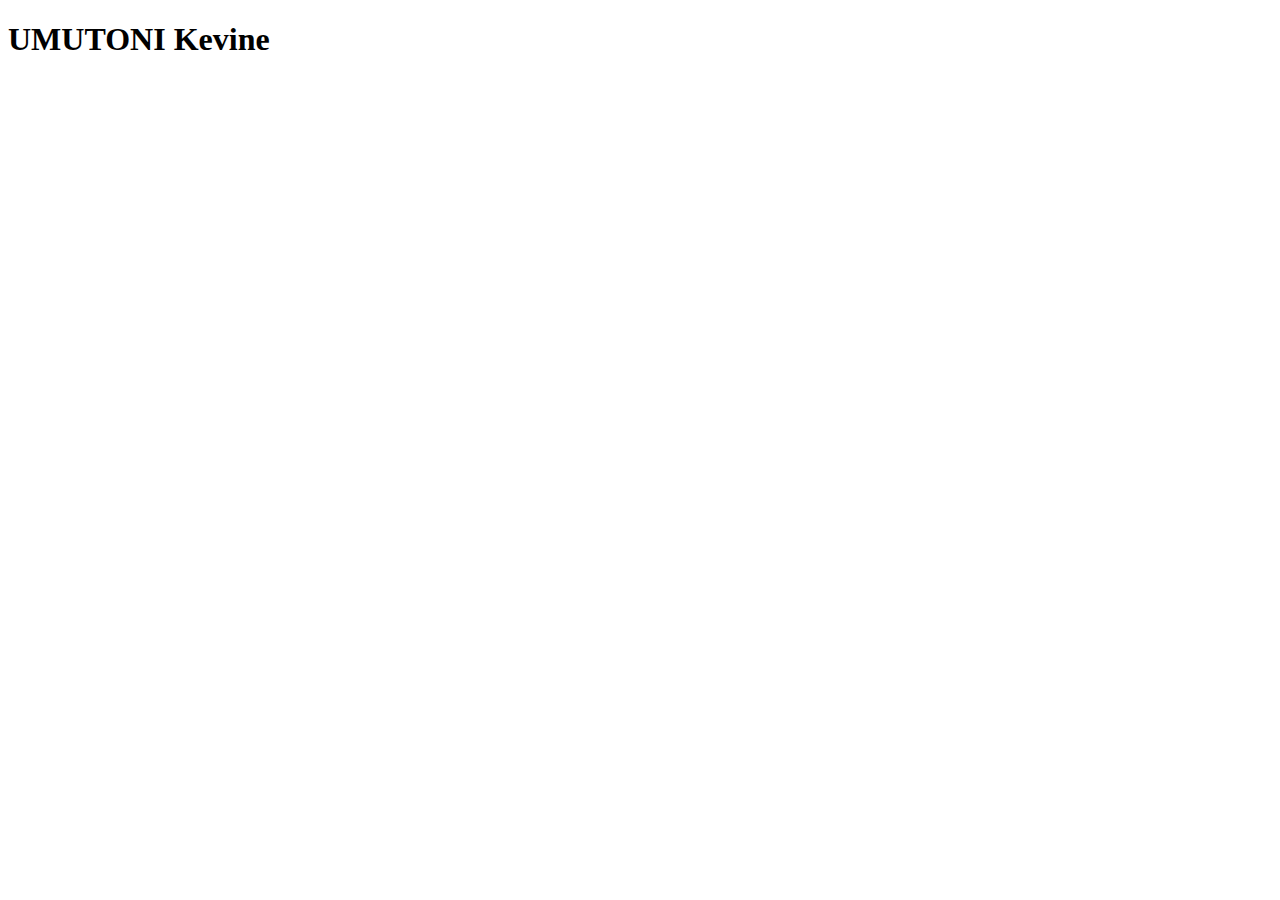
<file: html_basic/base_index.html>
<!DOCTYPE html>
<html lang="en">
<head>
    <meta charset="UTF-8">
    <meta name="viewport" content="width=device-width, initial-scale=1.0">
    <title>coding is cool</title>
</head>
<body>
	<h1>UMUTONI Kevine</h1>
    
</body>
</html>
</file>
